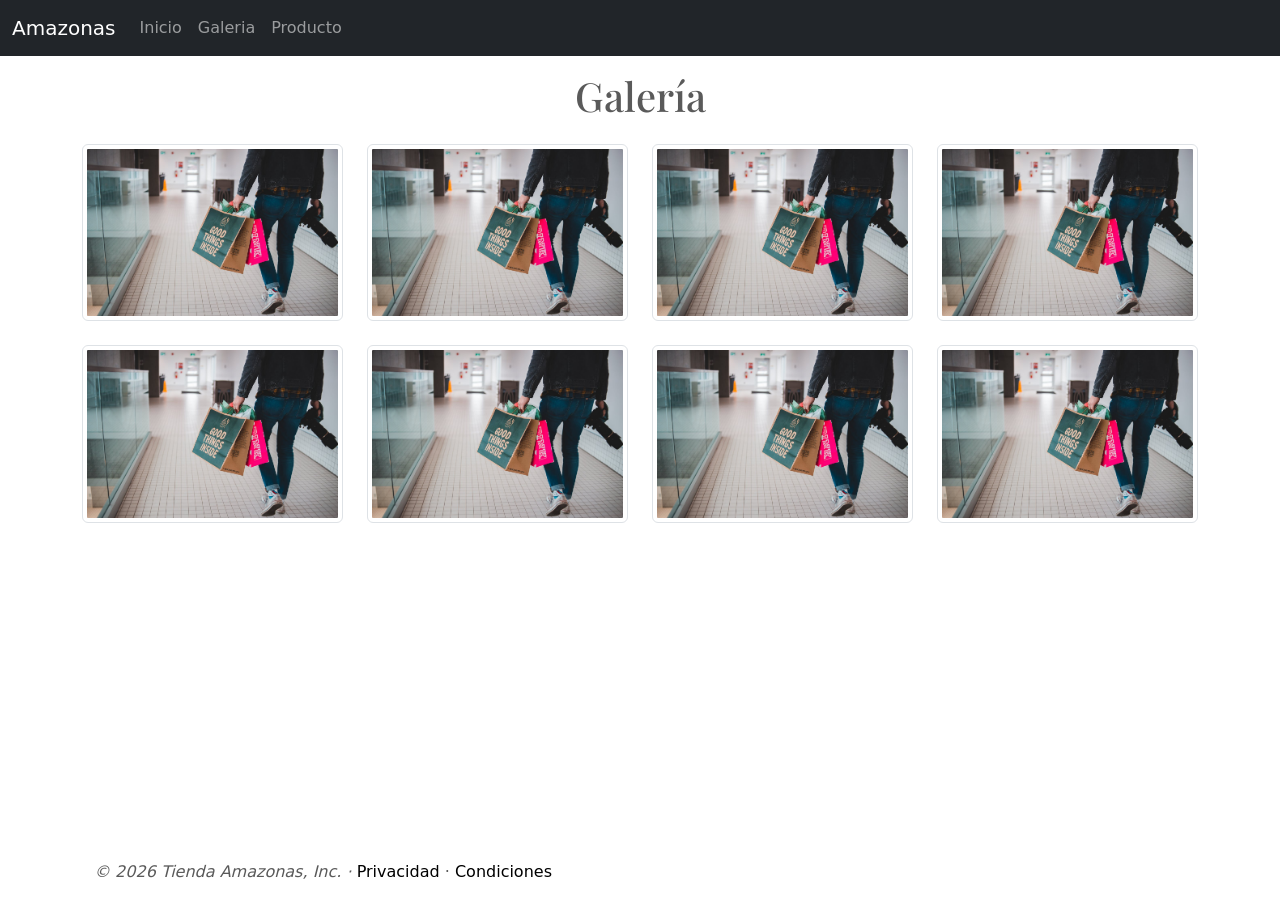
<file: pages/galeria.html>
<!doctype html>
<html lang="en">

<head>
    <meta charset="utf-8">
    <meta name="viewport" content="width=device-width, initial-scale=1">
    <meta name="description" content="">
    <meta name="author" content="Mark Otto, Jacob Thornton, and Bootstrap contributors">
    <meta name="generator" content="Hugo 0.72.0">
    <link rel="stylesheet" href="https://stackpath.bootstrapcdn.com/bootstrap/5.0.0-alpha1/css/bootstrap.min.css"
        integrity="sha384-r4NyP46KrjDleawBgD5tp8Y7UzmLA05oM1iAEQ17CSuDqnUK2+k9luXQOfXJCJ4I" crossorigin="anonymous">
    <link href="https://fonts.googleapis.com/css?family=Playfair&#43;Display:700,900&amp;display=swap" rel="stylesheet">
    <link rel="stylesheet" href="../css/galeria.css">
    <title>Tienda Amazonas · Galeria</title>
</head>

<body>

    <div class="container">
        <header>
            <nav class="navbar navbar-expand-md navbar-dark fixed-top bg-dark">
                <div class="container-fluid">
                    <a class="navbar-brand" href="#">Amazonas</a>
                    <button class="navbar-toggler" type="button" data-toggle="collapse" data-target="#navbarCollapse"
                        aria-controls="navbarCollapse" aria-expanded="false" aria-label="Toggle navigation">
                        <span class="navbar-toggler-icon"></span>
                    </button>
                    <div class="collapse navbar-collapse" id="navbarCollapse">
                        <ul class="navbar-nav mr-auto mb-2 mb-md-0">
                            <li class="nav-item active">
                                <a class="nav-link" aria-current="page" href="../index.html">Inicio</a>
                            </li>
                            <li class="nav-item active">
                                <a class="nav-link" aria-current="page" href="#">Galeria</a>
                            </li>
                            <li class="nav-item active">
                                <a class="nav-link" aria-current="page" href="../pages/producto.html">Producto</a>
                            </li>
                        </ul>


                    </div>
                </div>
            </nav>
        </header>
    </div>
    </div>

    <main class="container">
        <h1 class="mt-4 mb-4" style="text-align: center;">Galería</h1>
        <div class="row">
            <!-- Image 1 -->
            <div class="col-lg-3 col-md-4 col-sm-6 mb-4">
                <a href="path/to/large-image1.jpg">
                    <img src="../img/pexels-introspectivedsgn-4062467.jpg" class="img-fluid img-thumbnail"
                        alt="Image 1 description">
                </a>
            </div>
            <!-- Image 1 -->
            <div class="col-lg-3 col-md-4 col-sm-6 mb-4">
                <a href="path/to/large-image1.jpg">
                    <img src="../img/pexels-introspectivedsgn-4062467.jpg" class="img-fluid img-thumbnail"
                        alt="Image 1 description">
                </a>
            </div>
            <!-- Image 1 -->
            <div class="col-lg-3 col-md-4 col-sm-6 mb-4">
                <a href="path/to/large-image1.jpg">
                    <img src="../img/pexels-introspectivedsgn-4062467.jpg" class="img-fluid img-thumbnail"
                        alt="Image 1 description">
                </a>
            </div>
            <!-- Image 1 -->
            <div class="col-lg-3 col-md-4 col-sm-6 mb-4">
                <a href="path/to/large-image1.jpg">
                    <img src="../img/pexels-introspectivedsgn-4062467.jpg" class="img-fluid img-thumbnail"
                        alt="Image 1 description">
                </a>
            </div>
            <div class="col-lg-3 col-md-4 col-sm-6 mb-4">
                <a href="path/to/large-image1.jpg">
                    <img src="../img/pexels-introspectivedsgn-4062467.jpg" class="img-fluid img-thumbnail"
                        alt="Image 1 description">
                </a>
            </div>
            <!-- Image 1 -->
            <div class="col-lg-3 col-md-4 col-sm-6 mb-4">
                <a href="path/to/large-image1.jpg">
                    <img src="../img/pexels-introspectivedsgn-4062467.jpg" class="img-fluid img-thumbnail"
                        alt="Image 1 description">
                </a>
            </div>
            <!-- Image 1 -->
            <div class="col-lg-3 col-md-4 col-sm-6 mb-4">
                <a href="path/to/large-image1.jpg">
                    <img src="../img/pexels-introspectivedsgn-4062467.jpg" class="img-fluid img-thumbnail"
                        alt="Image 1 description">
                </a>
            </div>
            <!-- Image 1 -->
            <div class="col-lg-3 col-md-4 col-sm-6 mb-4">
                <a href="path/to/large-image1.jpg">
                    <img src="../img/pexels-introspectivedsgn-4062467.jpg" class="img-fluid img-thumbnail"
                        alt="Image 1 description">
                </a>
            </div>
        </div>

        <!-- FOOTER -->
        <footer style="position: fixed; bottom: 0;" class="container">
            <p> <i class="fa fa-bold" aria-hidden="true"> &copy; 2026 Tienda Amazonas, Inc. &middot; </i><a
                    style="text-decoration: none; color: black;" href="#">Privacidad</a> &middot; <a
                    style="text-decoration: none; color: black;" href="#">Condiciones</a></p>
        </footer>
    </main><!-- /.container -->


    <script src="https://stackpath.bootstrapcdn.com/bootstrap/5.0.0-alpha1/js/bootstrap.min.js"
        integrity="sha384-oesi62hOLfzrys4LxRF63OJCXdXDipiYWBnvTl9Y9/TRlw5xlKIEHpNyvvDShgf/"
        crossorigin="anonymous"></script>
    <script src="https://cdn.jsdelivr.net/npm/popper.js@1.16.0/dist/umd/popper.min.js"
        integrity="sha384-Q6E9RHvbIyZFJoft+2mJbHaEWldlvI9IOYy5n3zV9zzTtmI3UksdQRVvoxMfooAo"
        crossorigin="anonymous"></script>

</body>

</html>
</file>
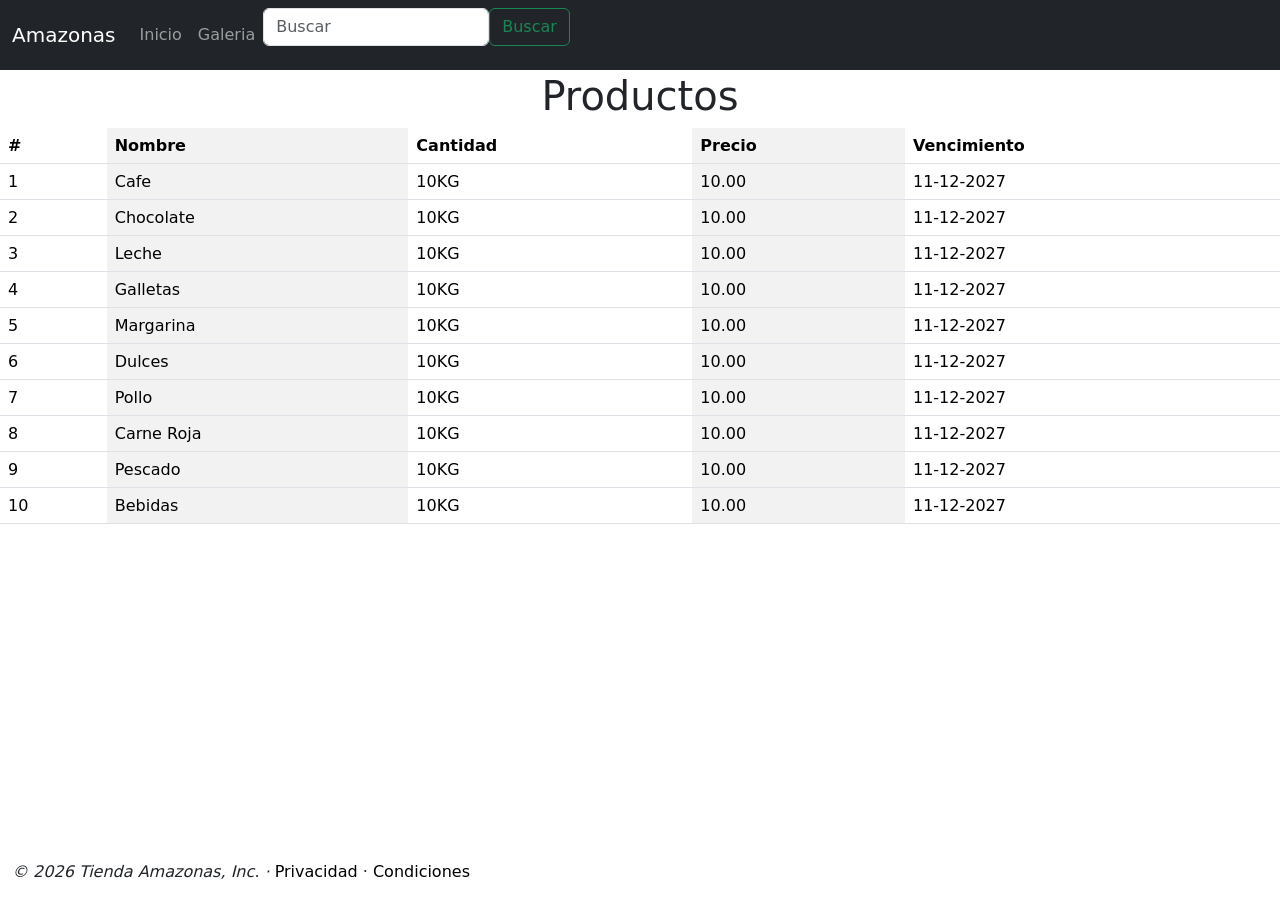
<file: pages/producto.html>
<html lang="en">

<head>
  <meta charset="UTF-8">
  <meta name="viewport" content="width=device-width, initial-scale=1.0">
  <link rel="canonical" href="https://v5.getbootstrap.com/docs/5.0/examples/carousel/">
  <link rel="stylesheet" href="/css/styles.css">
  <link rel="stylesheet" href="../css/producto.css">
  <!-- Bootstrap core CSS -->
  <link rel="stylesheet" href="https://stackpath.bootstrapcdn.com/bootstrap/5.0.0-alpha1/css/bootstrap.min.css"
    integrity="sha384-r4NyP46KrjDleawBgD5tp8Y7UzmLA05oM1iAEQ17CSuDqnUK2+k9luXQOfXJCJ4I" crossorigin="anonymous">
  <title>Productos</title>
</head>

<body>

  <header>
    <nav class="navbar navbar-expand-md navbar-dark fixed-top bg-dark">
      <div class="container-fluid">
        <a class="navbar-brand" href="#">Amazonas</a>
        <button class="navbar-toggler" type="button" data-toggle="collapse" data-target="#navbarCollapse"
          aria-controls="navbarCollapse" aria-expanded="false" aria-label="Toggle navigation">
          <span class="navbar-toggler-icon"></span>
        </button>
        <div class="collapse navbar-collapse" id="navbarCollapse">
          <ul class="navbar-nav mr-auto mb-2 mb-md-0">
            <li class="nav-item active">
              <a class="nav-link" aria-current="page" href="../index.html">Inicio</a>
            </li>
            <li class="nav-item active">
              <a class="nav-link" aria-current="page" href="../pages/galeria.html">Galeria</a>
            </li>
          </ul>
          <form class="d-flex">
            <input class="form-control mr-2" type="search" placeholder="Buscar" aria-label="Search">
            <button class="btn btn-outline-success" type="submit">Buscar</button>
          </form>
        </div>
      </div>
    </nav>
  </header>

  <main>
    <br>
    <h1 style="text-align: center;">Productos</h1>
    <div class="table-responsive">
      <table class="table table-striped-columns">
        <thead id="table1">
          <tr>
            <th>#</th>
            <th>Nombre</th>
            <th>Cantidad</th>
            <th>Precio</th>
            <th>Vencimiento</th>
          </tr>
        </thead>
        <tbody>
          <tr>
            <td>1</td>
            <td>Cafe</td>
            <td>10KG</td>
            <td>10.00</td>
            <td>11-12-2027</td>
          </tr>
          <tr>
            <td>2</td>
             <td>Chocolate</td>
            <td>10KG</td>
            <td>10.00</td>
            <td>11-12-2027</td>
          </tr>
          <tr>
            <td>3</td>
               <td>Leche</td>
            <td>10KG</td>
            <td>10.00</td>
            <td>11-12-2027</td>
          </tr>
          <tr>
            <td>4</td>
             <td>Galletas</td>
            <td>10KG</td>
            <td>10.00</td>
            <td>11-12-2027</td>
          </tr>
          <tr>
            <td>5</td>
             <td>Margarina</td>
            <td>10KG</td>
            <td>10.00</td>
            <td>11-12-2027</td>
          </tr>
          <tr>
            <td>6</td>
              <td>Dulces</td>
            <td>10KG</td>
            <td>10.00</td>
            <td>11-12-2027</td>
          </tr>
          <tr>
            <td>7</td>
              <td>Pollo</td>
            <td>10KG</td>
            <td>10.00</td>
            <td>11-12-2027</td>
          </tr>
          <tr>
            <td>8</td>
              <td>Carne Roja</td>
            <td>10KG</td>
            <td>10.00</td>
            <td>11-12-2027</td>
          </tr>
          <tr>
            <td>9</td>
               <td>Pescado</td>
            <td>10KG</td>
            <td>10.00</td>
            <td>11-12-2027</td>
          </tr>
          <tr>
            <td>10</td>
            <td>Bebidas</td>
            <td>10KG</td>
            <td>10.00</td>
            <td>11-12-2027</td>
          </tr>
        </tbody>
      </table>
    </div>
    <br>
    <!-- FOOTER -->
    <footer style="position: fixed; bottom: 0;" class="container">
      <p> <i class="fa fa-bold" aria-hidden="true"> &copy; 2026 Tienda Amazonas, Inc. &middot; </i><a
          style="text-decoration: none; color: black;" href="#">Privacidad</a> &middot; <a
          style="text-decoration: none; color: black;" href="#">Condiciones</a></p>
    </footer>
  </main>
 <script src="https://stackpath.bootstrapcdn.com/bootstrap/5.0.0-alpha1/js/bootstrap.min.js"
    integrity="sha384-oesi62hOLfzrys4LxRF63OJCXdXDipiYWBnvTl9Y9/TRlw5xlKIEHpNyvvDShgf/"
    crossorigin="anonymous"></script>
  <script src="https://cdn.jsdelivr.net/npm/popper.js@1.16.0/dist/umd/popper.min.js"
    integrity="sha384-Q6E9RHvbIyZFJoft+2mJbHaEWldlvI9IOYy5n3zV9zzTtmI3UksdQRVvoxMfooAo"
    crossorigin="anonymous"></script>

</body>

</html>
</file>
<file: css/galeria.css>
.bd-placeholder-img {
            font-size: 1.125rem;
            text-anchor: middle;
            -webkit-user-select: none;
            -moz-user-select: none;
            -ms-user-select: none;
            user-select: none;
        }

        @media (min-width: 768px) {
            .bd-placeholder-img-lg {
                font-size: 3.5rem;
            }
        }

           h1,
        h2,
        h3,
        h4,
        h5,
        h6 {
            font-family: "Playfair Display", Georgia, "Times New Roman", serif;
        }

        .display-4 {
            font-size: 2.5rem;
        }

        .bd-placeholder-img {
      font-size: 1.125rem;
      text-anchor: middle;
      -webkit-user-select: none;
      -moz-user-select: none;
      -ms-user-select: none;
      user-select: none;
    }

    @media (min-width: 768px) {
      .bd-placeholder-img-lg {
        font-size: 3.5rem;
      }
    }

    /* GLOBAL STYLES
    --------------------------------------------- */
    /* Padding below the footer and lighter body text */

    body {
      padding-top: 3rem;
      padding-bottom: 3rem;
      color: #5a5a5a;
    }


    /* CUSTOMIZE THE CAROUSEL
    -------------------------------------------- */

    /* Carousel base class */
    .carousel {
      margin-bottom: 4rem;
    }

    /* Since positioning the image, we need to help out the caption */
    .carousel-caption {
      bottom: 3rem;
      z-index: 10;
    }

    /* Declare heights because of positioning of img element */
    .carousel-item {
      height: 32rem;
    }

    .carousel-item>img {
      position: absolute;
      top: 0;
      left: 0;
      min-width: 100%;
      height: 32rem;
    }


    /* MARKETING CONTENT
-------------------------------------------------- */

    /* Center align the text within the three columns below the carousel */
    .marketing .col-lg-4 {
      margin-bottom: 1.5rem;
      text-align: center;
    }

    .marketing h2 {
      font-weight: 400;
    }

    .marketing .col-lg-4 p {
      margin-right: .75rem;
      margin-left: .75rem;
    }


    /* Featurettes
------------------------- */

    .featurette-divider {
      margin: 5rem 0;
      /* Space out the Bootstrap <hr> more */
    }

    /* Thin out the marketing headings */
    .featurette-heading {
      font-weight: 300;
      line-height: 1;
      letter-spacing: -.05rem;
    }


    /* RESPONSIVE CSS
-------------------------------------------------- */

    @media (min-width: 40em) {

      /* Bump up size of carousel content */
      .carousel-caption p {
        margin-bottom: 1.25rem;
        font-size: 1.25rem;
        line-height: 1.4;
      }

      .featurette-heading {
        font-size: 50px;
      }
    }

    @media (min-width: 62em) {
      .featurette-heading {
        margin-top: 7rem;
      }
    }
</file>
<file: css/styles.css>
.bd-placeholder-img {
      font-size: 1.125rem;
      text-anchor: middle;
      -webkit-user-select: none;
      -moz-user-select: none;
      -ms-user-select: none;
      user-select: none;
    }

    @media (min-width: 768px) {
      .bd-placeholder-img-lg {
        font-size: 3.5rem;
      }
    }

    /* GLOBAL STYLES
    --------------------------------------------- */
    /* Padding below the footer and lighter body text */

    body {
      padding-top: 3rem;
      padding-bottom: 3rem;
      color: #5a5a5a;
    }


    /* CUSTOMIZE THE CAROUSEL
    -------------------------------------------- */

    /* Carousel base class */
    .carousel {
      margin-bottom: 4rem;
    }

    /* Since positioning the image, we need to help out the caption */
    .carousel-caption {
      bottom: 3rem;
      z-index: 10;
    }

    /* Declare heights because of positioning of img element */
    .carousel-item {
      height: 32rem;
    }

    .carousel-item>img {
      position: absolute;
      top: 0;
      left: 0;
      min-width: 100%;
      height: 32rem;
    }


    /* MARKETING CONTENT
-------------------------------------------------- */

    /* Center align the text within the three columns below the carousel */
    .marketing .col-lg-4 {
      margin-bottom: 1.5rem;
      text-align: center;
    }

    .marketing h2 {
      font-weight: 400;
    }

    .marketing .col-lg-4 p {
      margin-right: .75rem;
      margin-left: .75rem;
    }


    /* Featurettes
------------------------- */

    .featurette-divider {
      margin: 5rem 0;
      /* Space out the Bootstrap <hr> more */
    }

    /* Thin out the marketing headings */
    .featurette-heading {
      font-weight: 300;
      line-height: 1;
      letter-spacing: -.05rem;
    }


    /* RESPONSIVE CSS
-------------------------------------------------- */

    @media (min-width: 40em) {

      /* Bump up size of carousel content */
      .carousel-caption p {
        margin-bottom: 1.25rem;
        font-size: 1.25rem;
        line-height: 1.4;
      }

      .featurette-heading {
        font-size: 50px;
      }
    }

    @media (min-width: 62em) {
      .featurette-heading {
        margin-top: 7rem;
      }
    }
</file>
<file: css/producto.css>
#table1{
    color: white;
    background-color: #04aad0;
}
</file>
